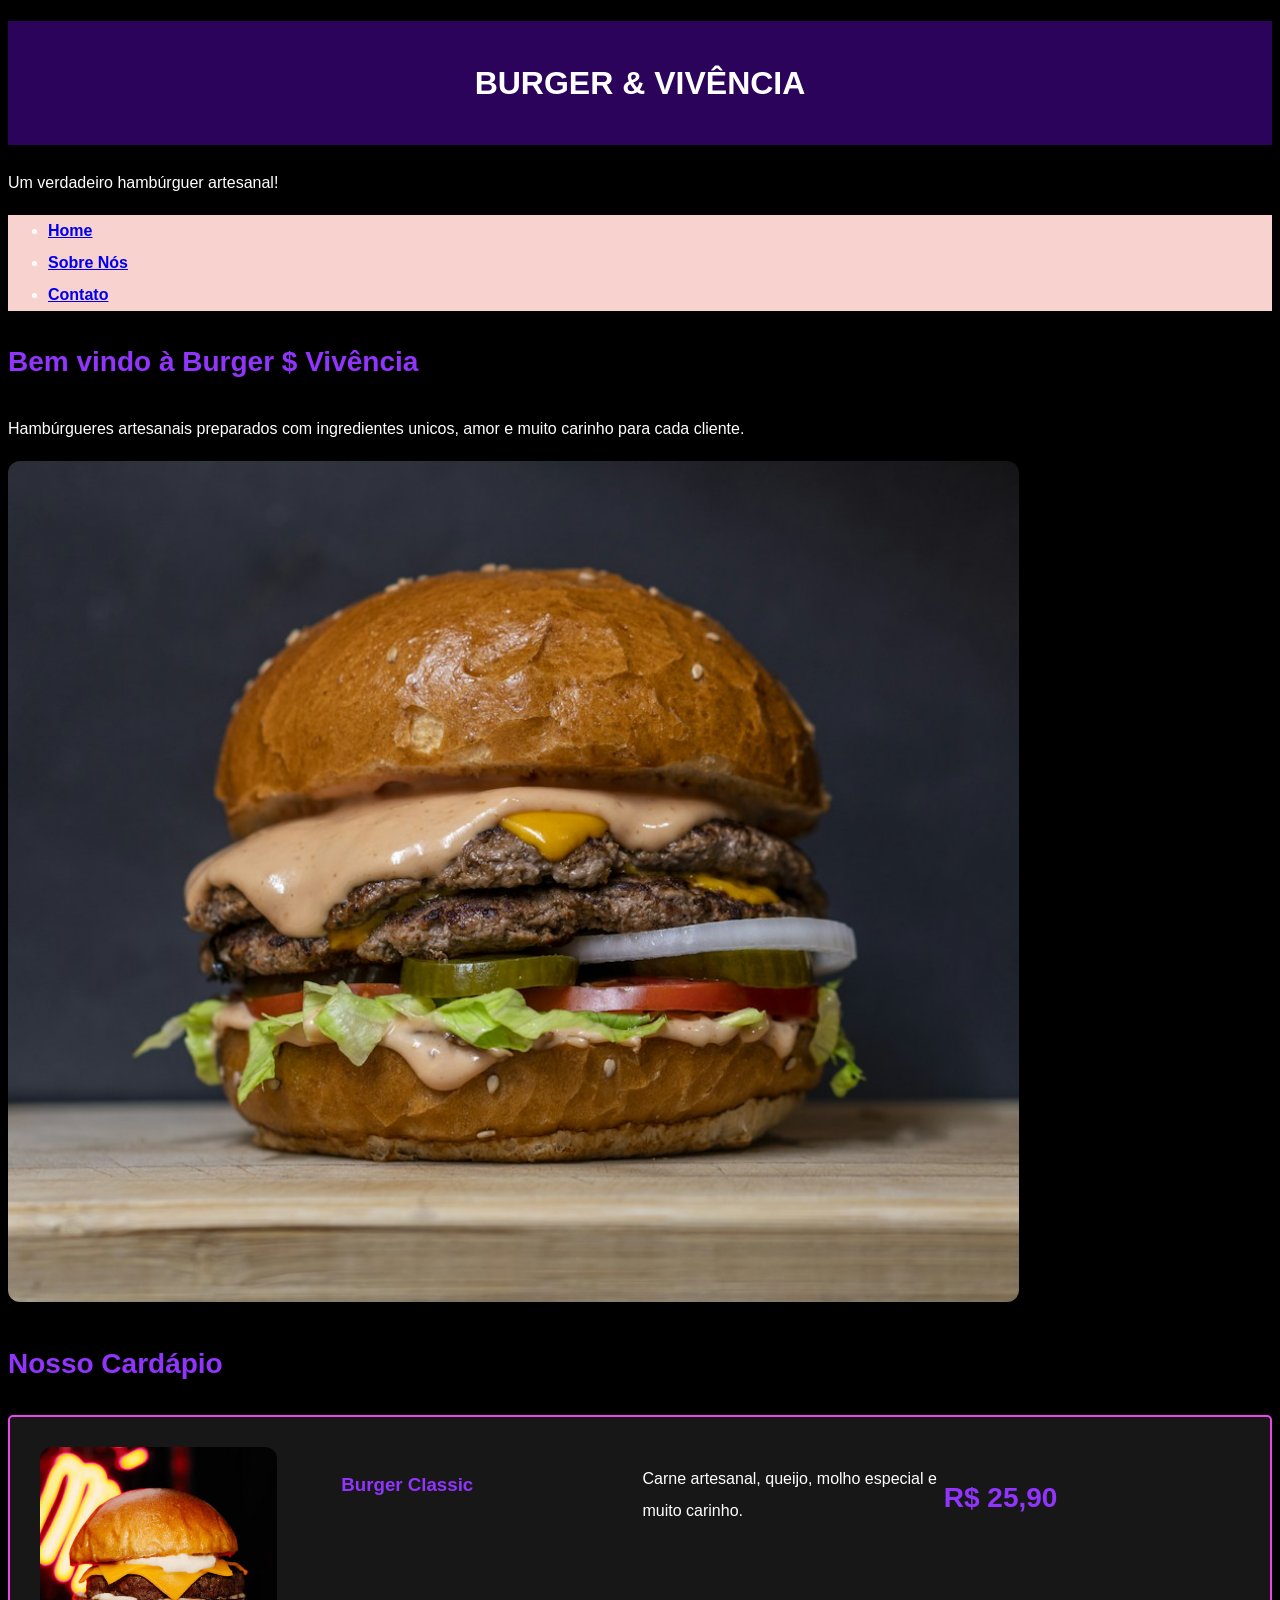
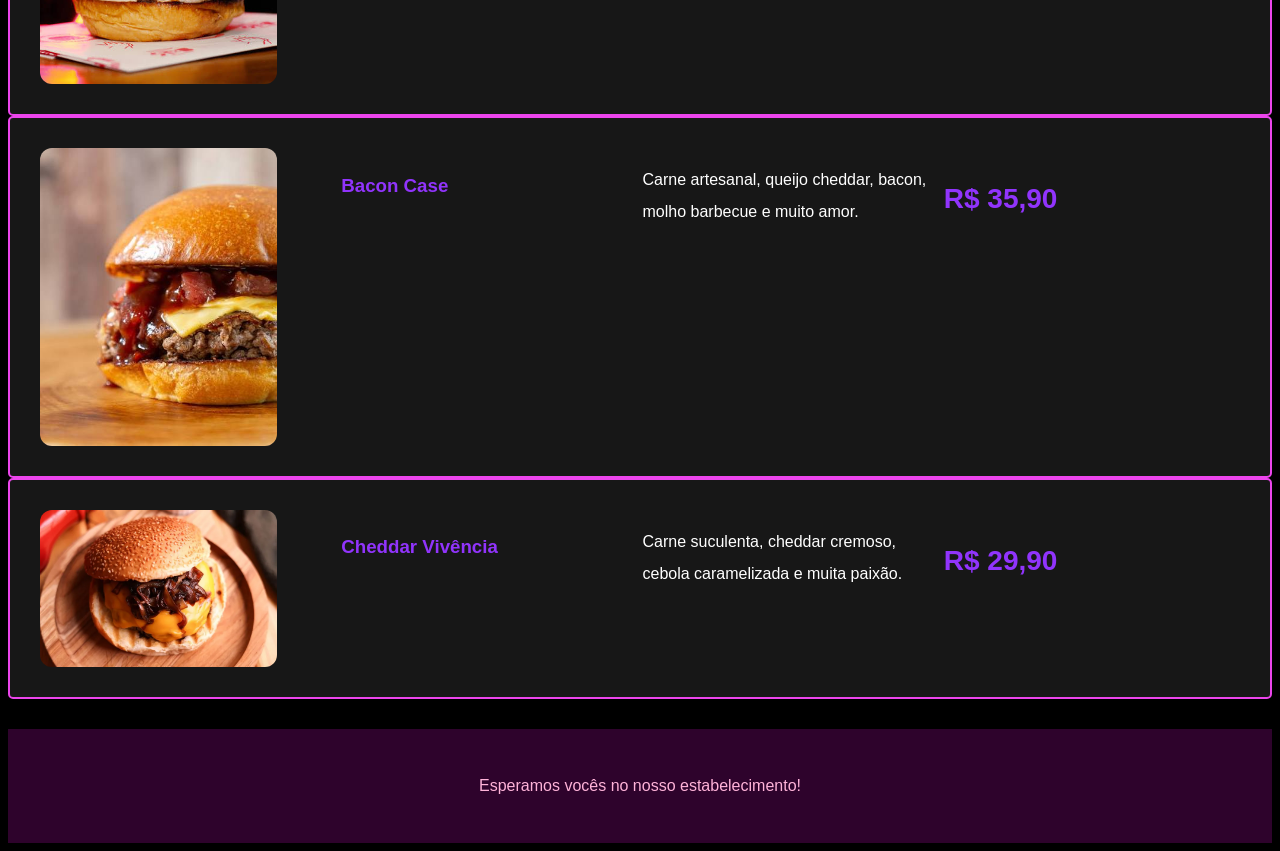
<file: _HTML/Index.html>
<!DOCTYPE html>
<html lang="pt-br">

<head>
    <meta charset="UTF-8">
    <meta name="viewport" content="width=device-width, initial-scale=1.0">
    <title>Hamburgueria Artesanal</title>
    <link rel="stylesheet" href="../_CSS/style.css">
</head>

<body>
    <h1>BURGER & VIVÊNCIA</h1>
    <p>Um verdadeiro hambúrguer artesanal!</p>
    <nav>
        <ul>
            <li><a href="Index.html">Home</a></li>
            <li><a href="sobre.html">Sobre Nós</a></li>
            <li><a href="contato.html">Contato</a></li>
        </ul>
    </nav>
    <main>
        <section class="dest">
            <h2>Bem vindo à Burger $ Vivência</h2>
            <p>Hambúrgueres artesanais preparados com ingredientes unicos, amor e muito carinho para cada cliente.</p>
            <img src="../_IMAGE/image.png">
        </section>
        <section class="prod">
            <h2>Nosso Cardápio</h2>
            <div class="prods">
                <img src="../_IMAGE/images (2).jpg">
                <h3>Burger Classic</h3>
                <p>Carne artesanal, queijo, molho especial e muito carinho.</p>
                <h2>R$ 25,90</h2>
            </div>
            <div class="prods">
                <img src="../_IMAGE/images (3).jpg">
                <h3>Bacon Case</h3>
                <p>Carne artesanal, queijo cheddar, bacon, molho barbecue e muito amor.</p>
                <h2>R$ 35,90</h2>
            </div>
            <div class="prods">
                <img src="../_IMAGE/imagem (4).webp">
                <h3>Cheddar Vivência</h3>
                <p>Carne suculenta, cheddar cremoso, cebola caramelizada e muita paixão.</p>
                <h2>R$ 29,90</h2>
            </div>
        </section>
    </main>
    <footer>
        <p>Esperamos vocês no nosso estabelecimento!</p>
    </footer>
</body>
</html>
</file>
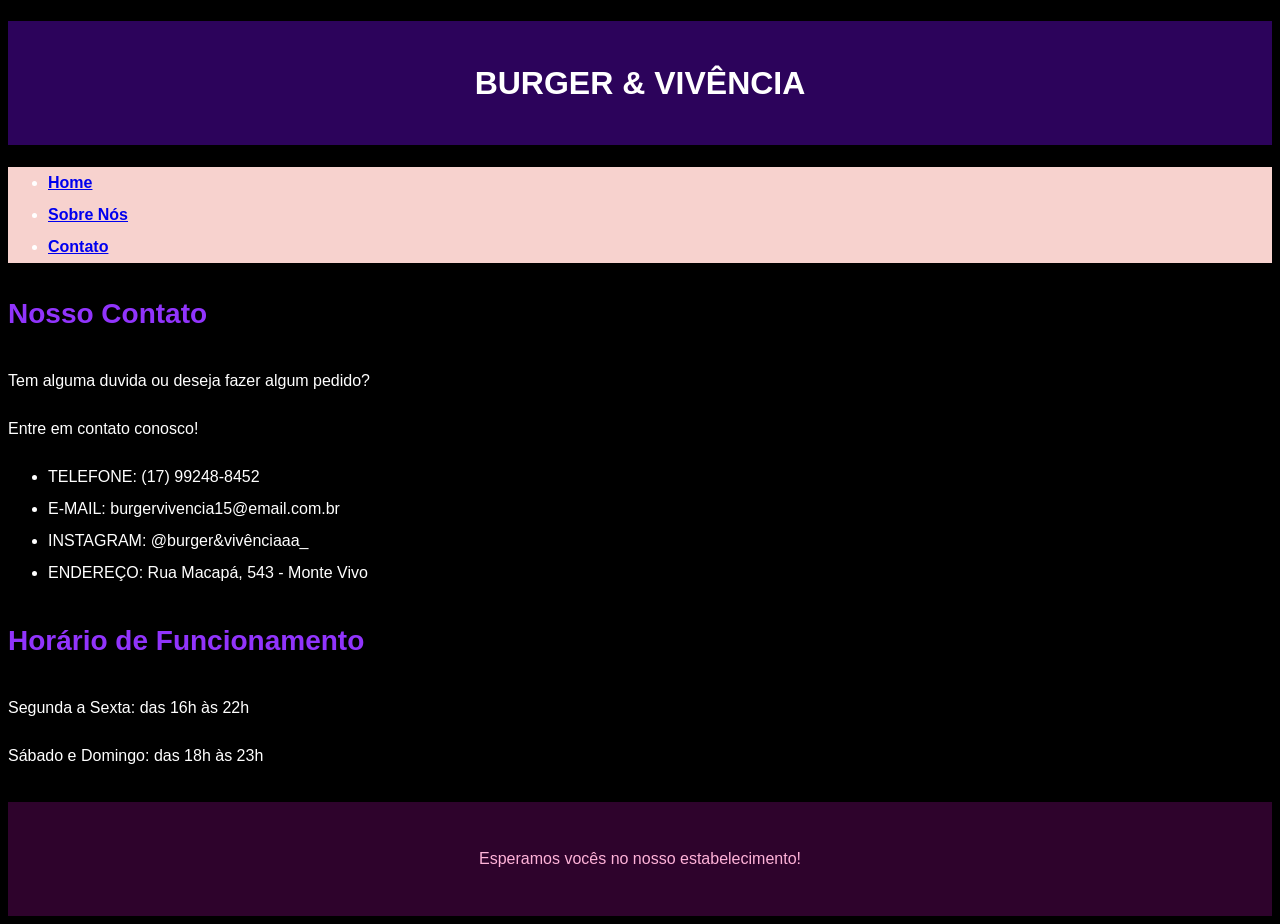
<file: _HTML/contato.html>
<!DOCTYPE html>
<html lang="pt-br">

<head>
    <meta charset="UTF-8">
    <meta name="viewport" content="width=device-width, initial-scale=1.0">
    <title>contato da Hamburgueria artesanal</title>
    <link rel="stylesheet" href="../_CSS/style.css">
</head>

<body>
    <h1>BURGER & VIVÊNCIA</h1>
    <nav>
        <ul>
            <li><a href="Index.html">Home</a></li>
            <li><a href="sobre.html">Sobre Nós</a></li>
            <li><a href="contato.html">Contato</a></li>
        </ul>
    </nav>
    <main>
        <section class="contt">
            <h2>Nosso Contato</h2>
            <p>Tem alguma duvida ou deseja fazer algum pedido?</p>
            <p>Entre em contato conosco!</p>
            <ul>
                <li>TELEFONE: (17) 99248-8452</li>
                <li>E-MAIL: burgervivencia15@email.com.br</li>
                <li>INSTAGRAM: @burger&vivênciaaa_ </li>
                <li>ENDEREÇO: Rua Macapá, 543 - Monte Vivo</li>
            </ul>
            <h2>Horário de Funcionamento</h2>
            <p>Segunda a Sexta: das 16h às 22h</p>
            <p>Sábado e Domingo: das 18h às 23h</p>
        </section>
    </main>
    <footer>
        <p>Esperamos vocês no nosso estabelecimento!</p>
    </footer>
</body>
</html>
</file>
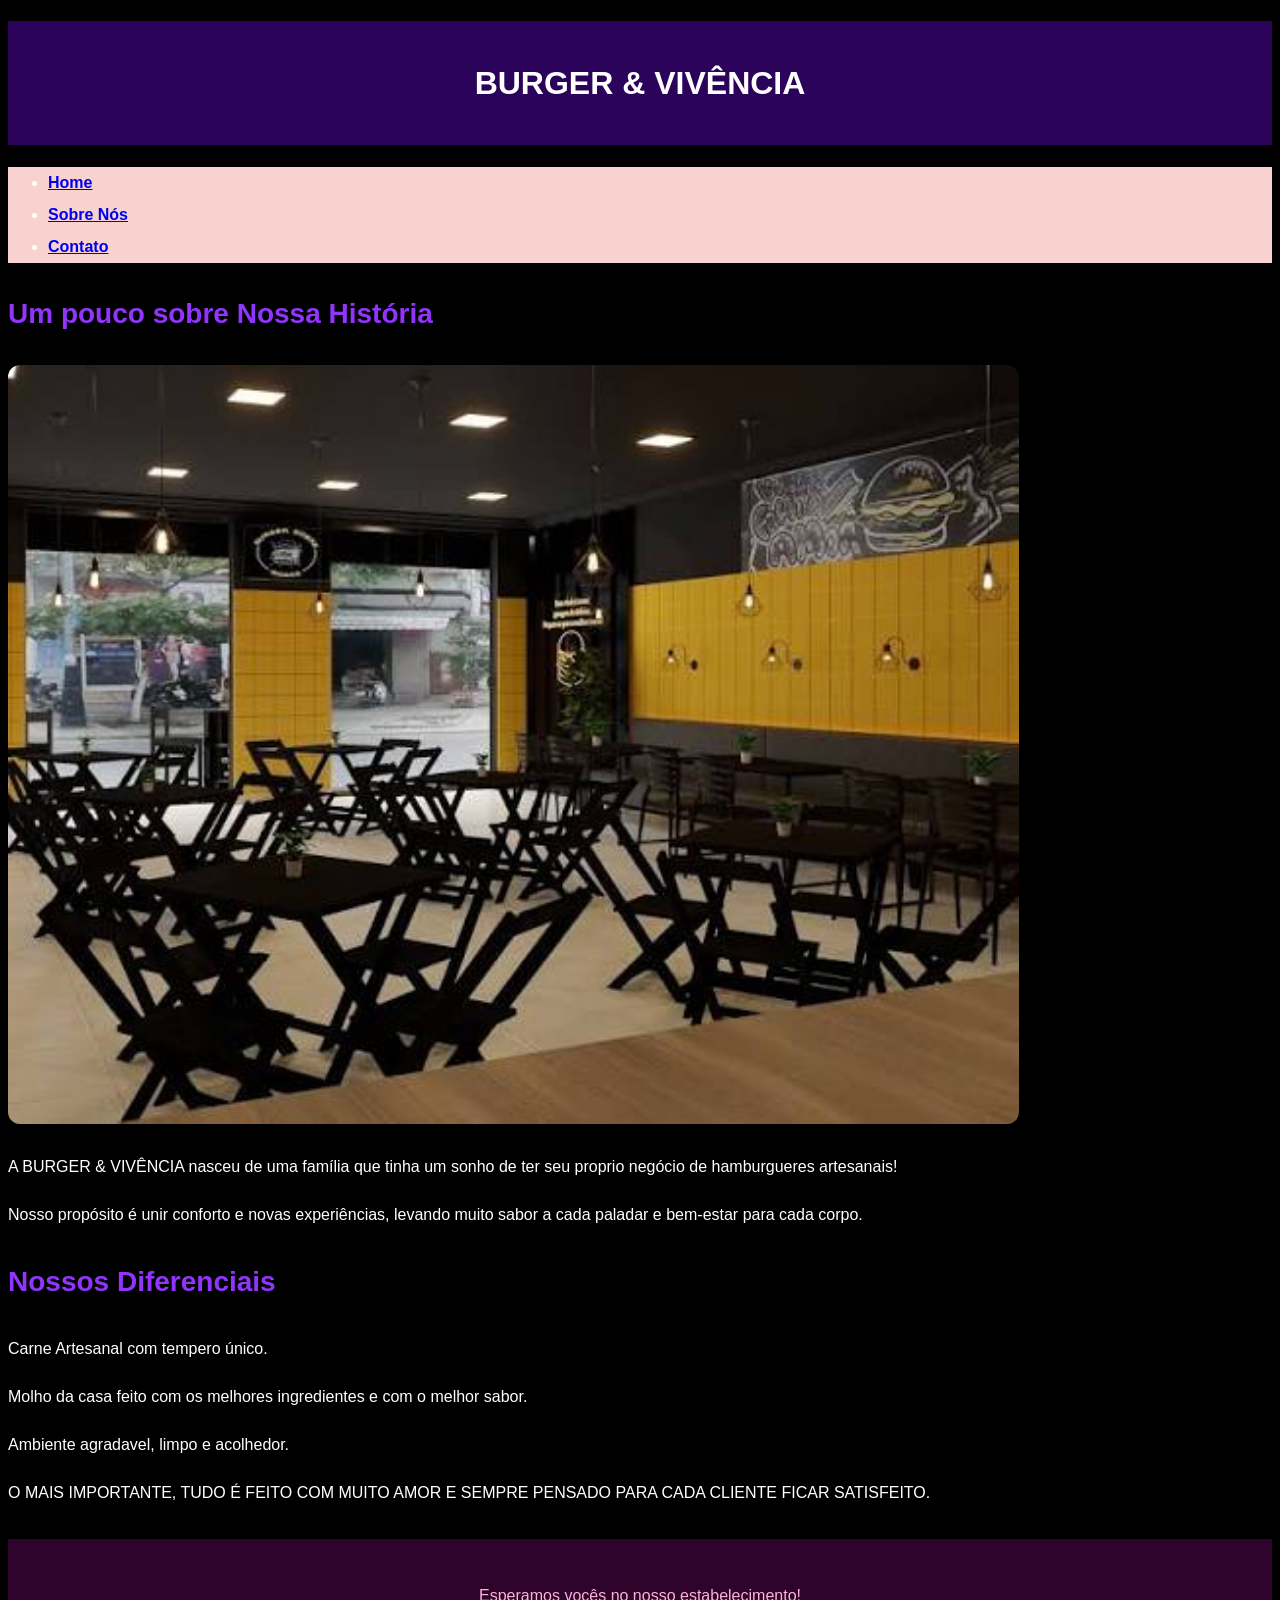
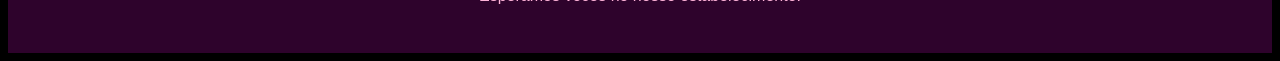
<file: _HTML/sobre.html>
<!DOCTYPE html>
<html lang="pt-br">

<head>
    <meta charset="UTF-8">
    <meta name="viewport" content="width=device-width, initial-scale=1.0">
    <title>Sobre a Hamburgueria artesanal</title>
    <link rel="stylesheet" href="../_CSS/style.css">
</head>

<body>
    <h1>BURGER & VIVÊNCIA</h1>
    <nav>
        <ul>
            <li><a href="Index.html">Home</a></li>
            <li><a href="sobre.html">Sobre Nós</a></li>
            <li><a href="contato.html">Contato</a></li>
        </ul>
    </nav>
    <main>
        <section class="hist">
            <h2>Um pouco sobre Nossa História</h2>
            <img src="../_IMAGE/images (5).jpg">
            <p>A BURGER & VIVÊNCIA nasceu de uma família que tinha um sonho de ter seu proprio negócio de hamburgueres
                artesanais!</p>
            <p>Nosso propósito é unir conforto e novas experiências, levando muito sabor a cada paladar e bem-estar para
                cada corpo.</p>
            <h2>Nossos Diferenciais</h2>
            <p>Carne Artesanal com tempero único.</p>
            <p>Molho da casa feito com os melhores ingredientes e com o melhor sabor.</p>
            <p>Ambiente agradavel, limpo e acolhedor.</p>
            <p>O MAIS IMPORTANTE, TUDO É FEITO COM MUITO AMOR E SEMPRE PENSADO PARA CADA CLIENTE FICAR SATISFEITO.</p>
        </section>
    </main>
    <footer>
        <p>Esperamos vocês no nosso estabelecimento!</p>
    </footer>
</body>
</html>
</file>
<file: _CSS/style.css>
bodY{
    font-family: Arial, Helvetica, sans-serif;
    background-color: #000000;
    color: #ffffff;
    line-height: 2;
}

h1{
    background-color: #4806949d;
    text-align: center;
    padding: 30px;
}

nav{
    background-color: #f7d2ce;
    font-weight: bold;
}

h2{
    color: #9134fc;
    font-size: 28px;
}

h3{
    color: #9134fc;
}

img{
    width: 80%;
    max-height: px;
    border-radius: 12px;
}

footer {
    background-color: #2e032c;
    color: #ffb3d9;
    text-align: center;
    padding: 25px;
    margin-top: 30px;
}

.prods{
    display: grid;
    grid-template-columns: repeat(auto-fit, minmax(100px, 1fr));
    gap: 5px;
    background-color: #29292993;
    border: 2px solid #ec45ec;
    border-radius: 5px;
    padding: 30px;
}
</file>
